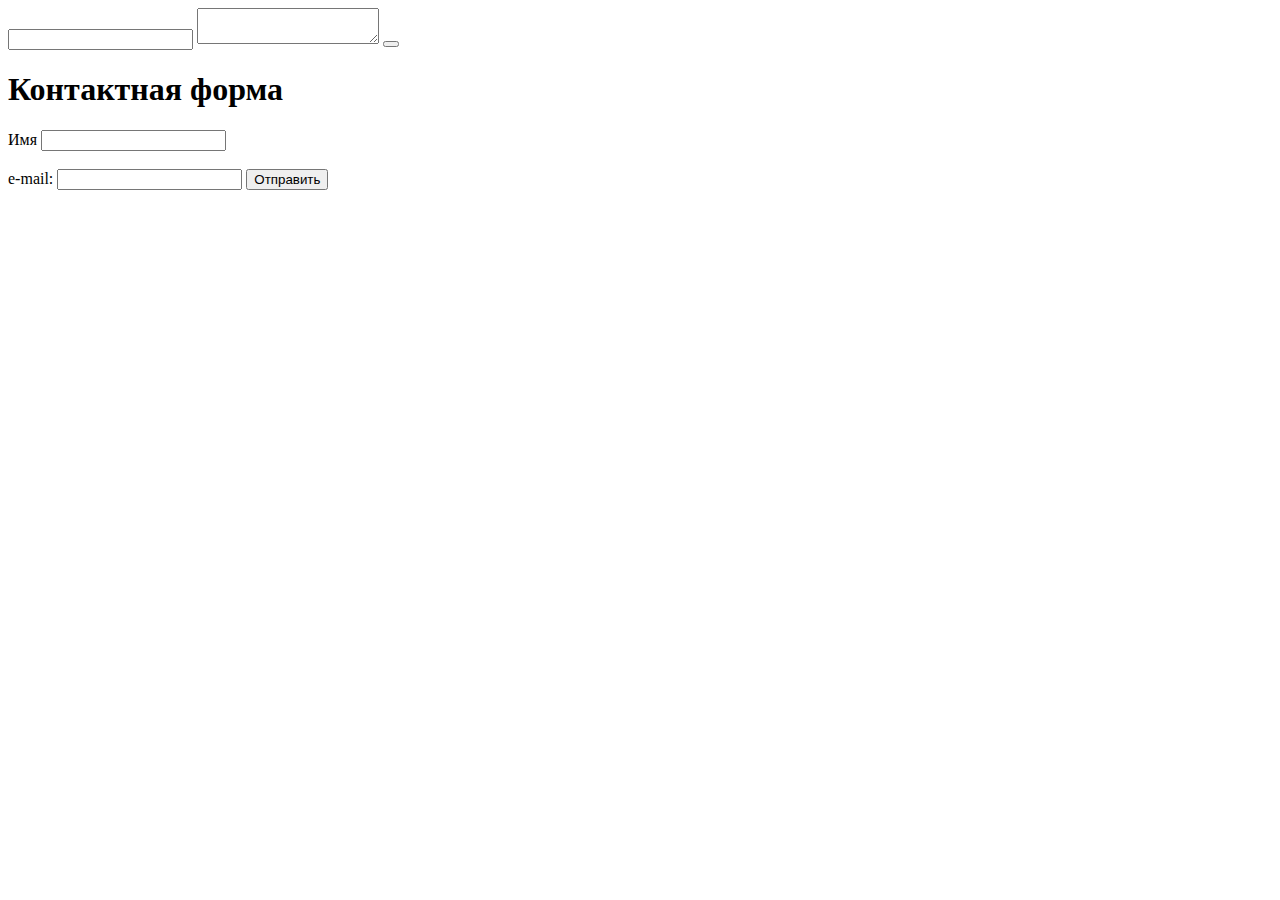
<file: copy.html>
<!DOCTYPE html>
<html lang="en">
<head>
    <meta charset="UTF-8">
    <title>Title</title>
</head>
<body>
    <form></form>
    <input>
    <label></label>
    <textarea></textarea>
    <button></button>
<h1>Контактная форма</h1>
    <form action="/test" method="post">
        <label for="name">Имя</label>
        <input type="text" id="name" name="name" required>
        <br>
        <br>
        <label for="email">e-mail:</label>
        <input type="email" id="email" name="email" required>
        <button type="submit">Отправить</button>

    </form>

</body>
</html>
</file>
